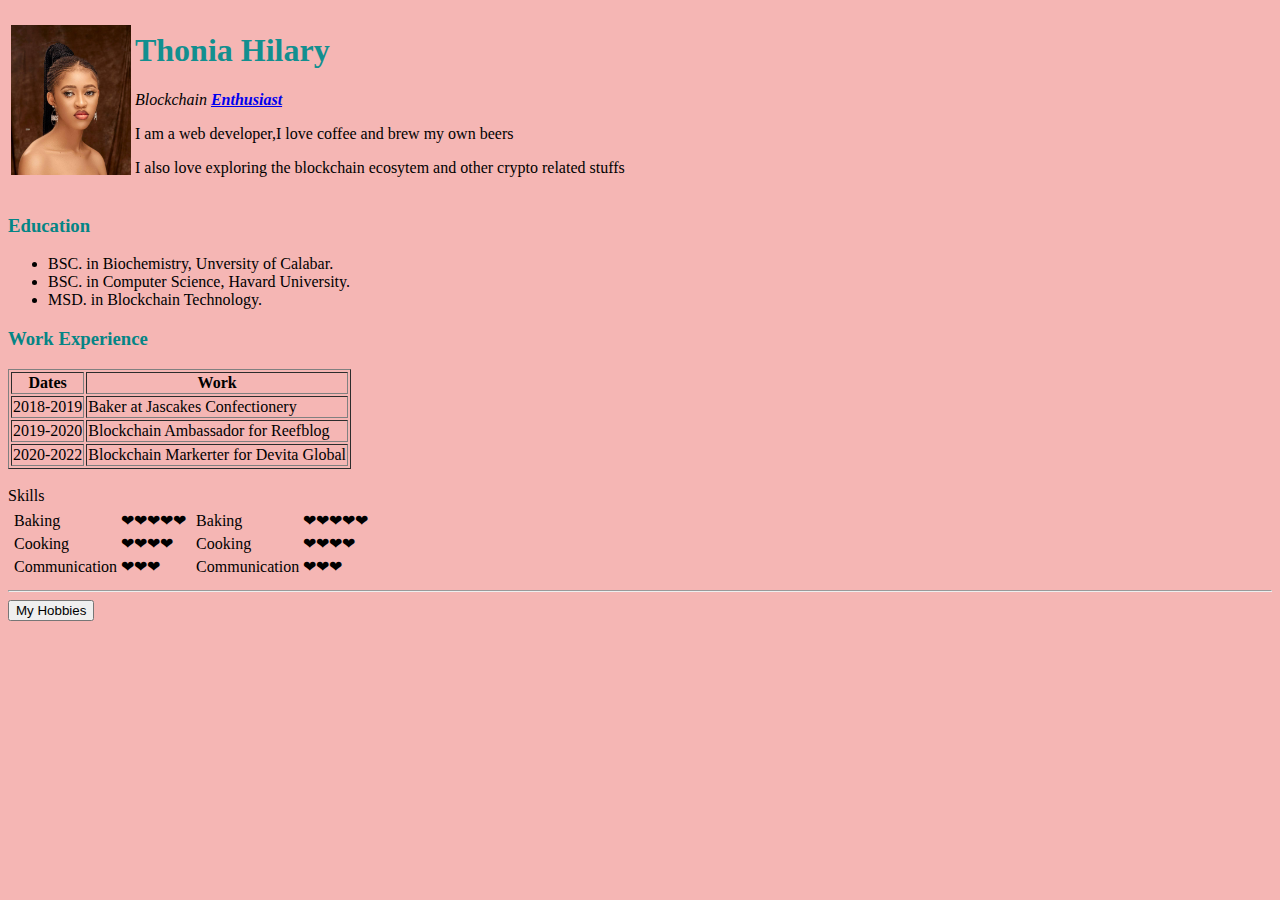
<file: index.html>
<!DOCTYPE html>
<html lang="en">
<head>
  <meta charset="UTF-8">
  <meta http-equiv="X-UA-Compatible" content="IE=edge">
  <meta name="viewport" content="width=device-width, initial-scale=1.0">
  <title>lary thonia🥰</title>
<link rel="stylesheet" href="CSS/styles.css">

</head>

  <body>
    <div class="container">
    <table cell="" spacing="25">
     <tr>
        <td> <img src="images/thonia.png" alt="thonia profile picture"></td>
        <td> <h1>Thonia Hilary</h1>
        <p><em>Blockchain <strong><a href="http://enthusiast.com/">Enthusiast</a></strong></em></p>
        <p>I am a web developer,I love coffee and brew my own beers</p>
        <p>I also love exploring the blockchain ecosytem and other crypto related stuffs</p></td>
     
   </table>
     
     <h3>Education</h3>
     <ul>
       <li>BSC. in Biochemistry, Unversity of Calabar.</li>
       <li>BSC. in Computer Science, Havard University.</li>
       <li>MSD. in Blockchain Technology.</li>
     </ul>
     

     <h3>Work Experience</h3>
     <table cell="" spacing="20" border="1">
      
        <tbody><tr>
          <th>Dates</th>
          <th>Work</th>
        </tr>
      </tbody>

      <tbody>
        <tr>
          <td>2018-2019</td>
          <td> Baker at Jascakes Confectionery</td>
        </tr>
        <tr>
          <td>2019-2020</td>
          <td> Blockchain Ambassador for Reefblog</td>
        </tr>
        <tr>
          <td>2020-2022</td>
          <td>Blockchain Markerter for Devita Global</td>
        </tr>
      </tbody>
      </table>

      

      <h3></h3>Skills
  <table cell="" spacing="10">
    <tbody><tr>
      <td>
        <table>
          <tbody><tr>
            <td>Baking</td>
            <td>❤❤❤❤❤</td>
          </tr>
          <tr>
            <td>Cooking</td>
            <td>❤❤❤❤</td>
          </tr>
          <tr>
            <td>Communication</td>
            <td>❤❤❤</td>
          </tr>
         </tbody></table>
      </td>
      <td>
        <table>
          <tbody><tr>
            <td>Baking</td>
            <td>❤❤❤❤❤</td>
          </tr>
          <tr>
            <td>Cooking</td>
            <td>❤❤❤❤</td>
          </tr>
          <tr>
            <td>Communication</td>
            <td>❤❤❤</td>
          </tr>
         </tbody></table>
      </td>
    </tr>
  </tbody></table>
     <hr>
   <a href="Hobbies.html"><button>My Hobbies</button></a>
  </div>
   </body>
   </html>
</file>
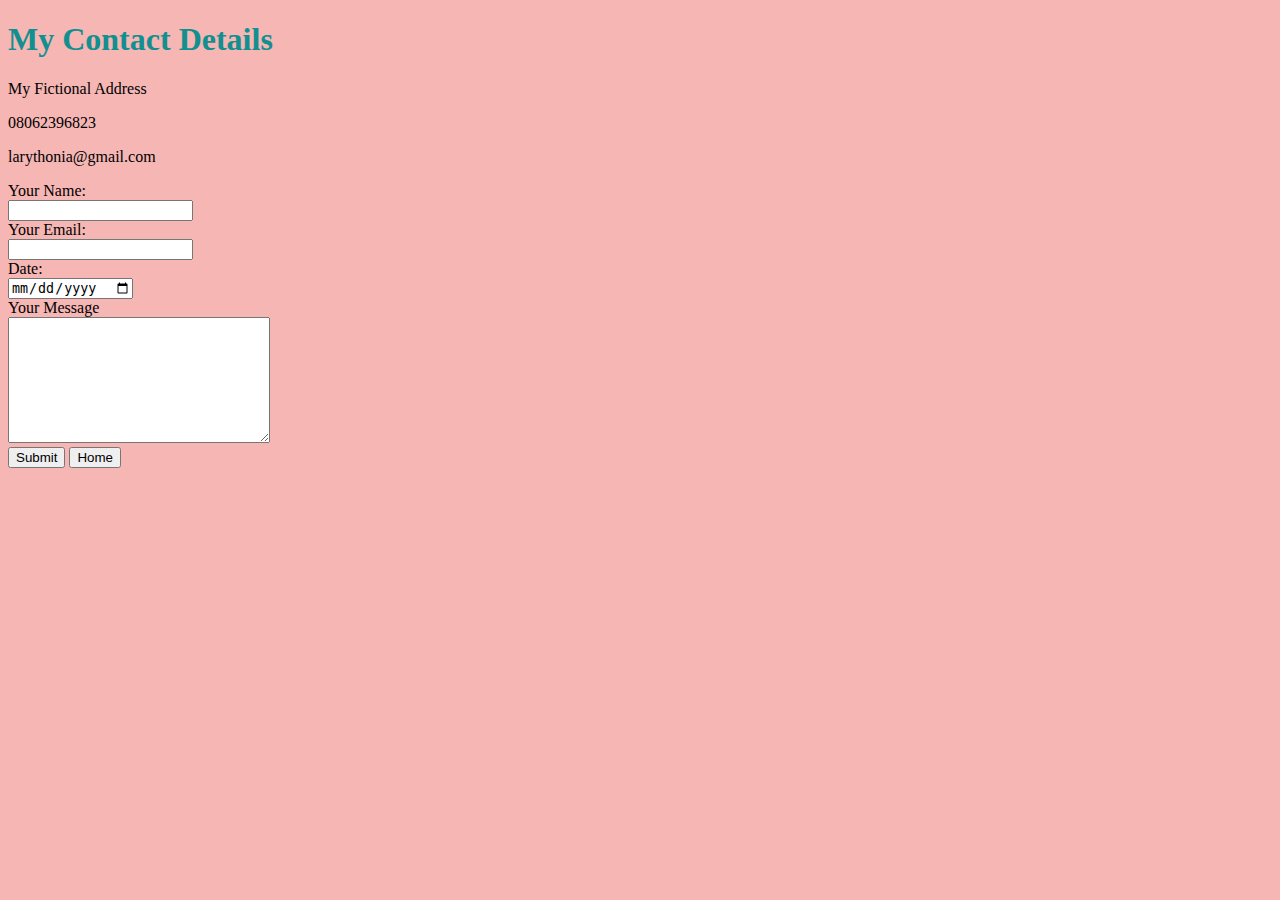
<file: contact me.html>
<!DOCTYPE html>
<html lang="en">
<head>
    <meta charset="UTF-8">
    <meta http-equiv="X-UA-Compatible" content="IE=edge">
    <meta name="viewport" content="width=device-width, initial-scale=1.0">
    <title>Contact Me</title>
    <link rel="stylesheet" href="CSS/styles.css">
</head>
<body>
  <h1>My Contact Details</h1> 
<P>My Fictional Address</P>
<p>08062396823</p>
<p>larythonia@gmail.com</p>

 <form class="" action="mailto:info@larythonia.com" method="post" enctype="text/plain">  
   <label>Your Name:</label><br>
   <input type="text" name="Your Name" value=""><br>
   <label>Your Email:</label><br>
   <input type="email" name="Your Email" value=""><br>
   <label>Date:</label><br>
   <input type="Date" name="Date" id="Date"><br>
   <label>Your Message</label><br>
   <textarea name="your Message" rows="8" cols="30"></textarea><br>
</form>

<button>Submit</button>
<a href="index.html"><button>Home</button></a>
</body>
</html>
</file>
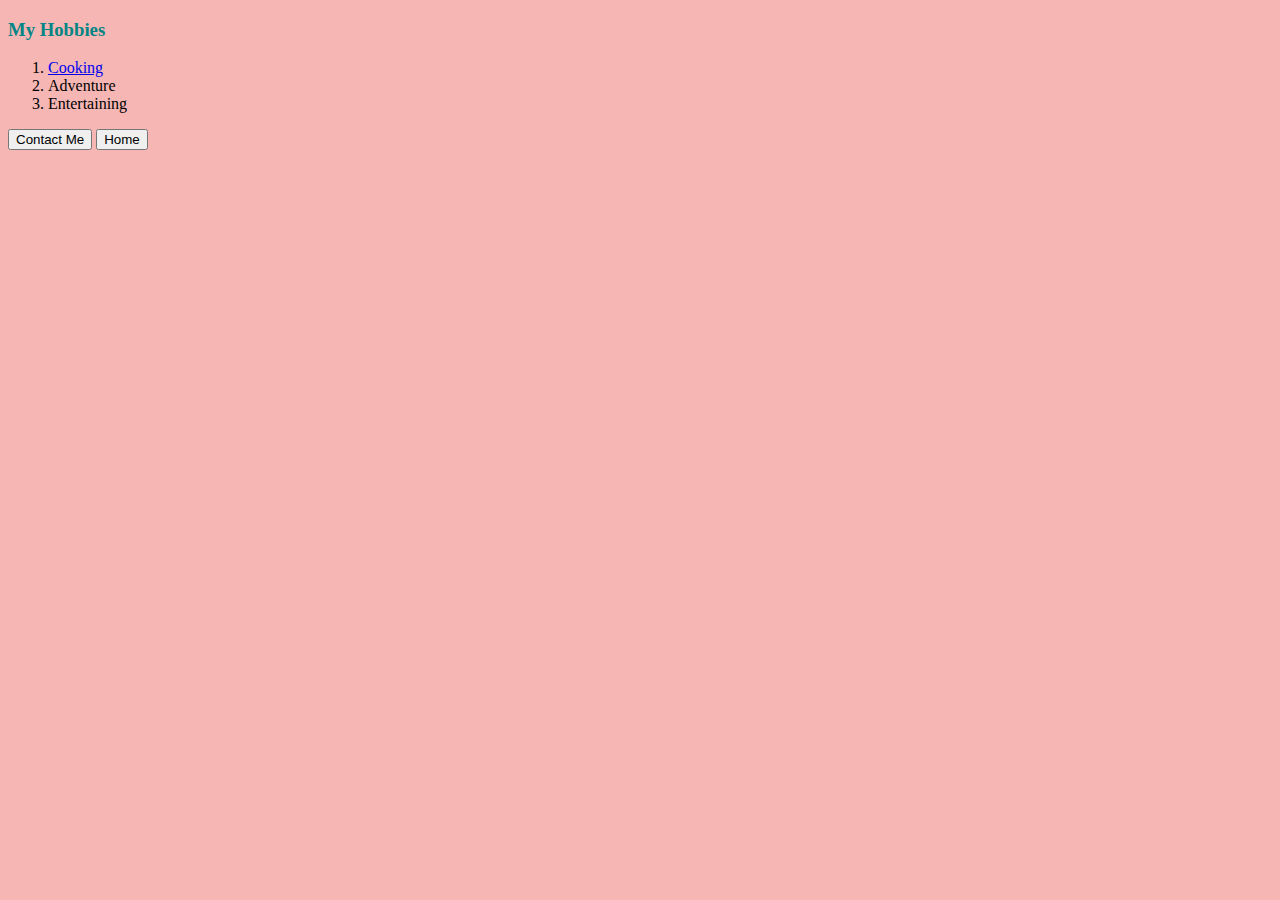
<file: hobbies.html>
<!DOCTYPE html>
<html lang="en">
<head>
    <meta charset="UTF-8">
    <meta http-equiv="X-UA-Compatible" content="IE=edge">
    <meta name="viewport" content="width=device-width, initial-scale=1.0">
    <title>My Hobbies</title>
     <link rel="stylesheet" href="CSS/styles.css">

</head>
<body>
   <h3>My Hobbies</h3>   
   <ol>
     <li><a href="https://www.youtube.com/results?search_query=cooking+videos+chicken">Cooking</a></li>
     <li>Adventure</li>
     <li>Entertaining</li>
   </ol>

   <a href="Contact me.html"><button>Contact Me</button></a>
   <a href="index.html"><button>Home</button></a>
  
</body>
</html>
</file>
<file: CSS/styles.css>
body { 
    background-color: rgb(245, 182, 180)
  }
  
  h1 {
    color: rgb(18, 143, 143);
  }

  h3 {
    color: rgb(4, 133, 133);
  }
  
  img {
    height: 150px;
  }

  .container {
    margin: 0, auto;
  }
</file>
